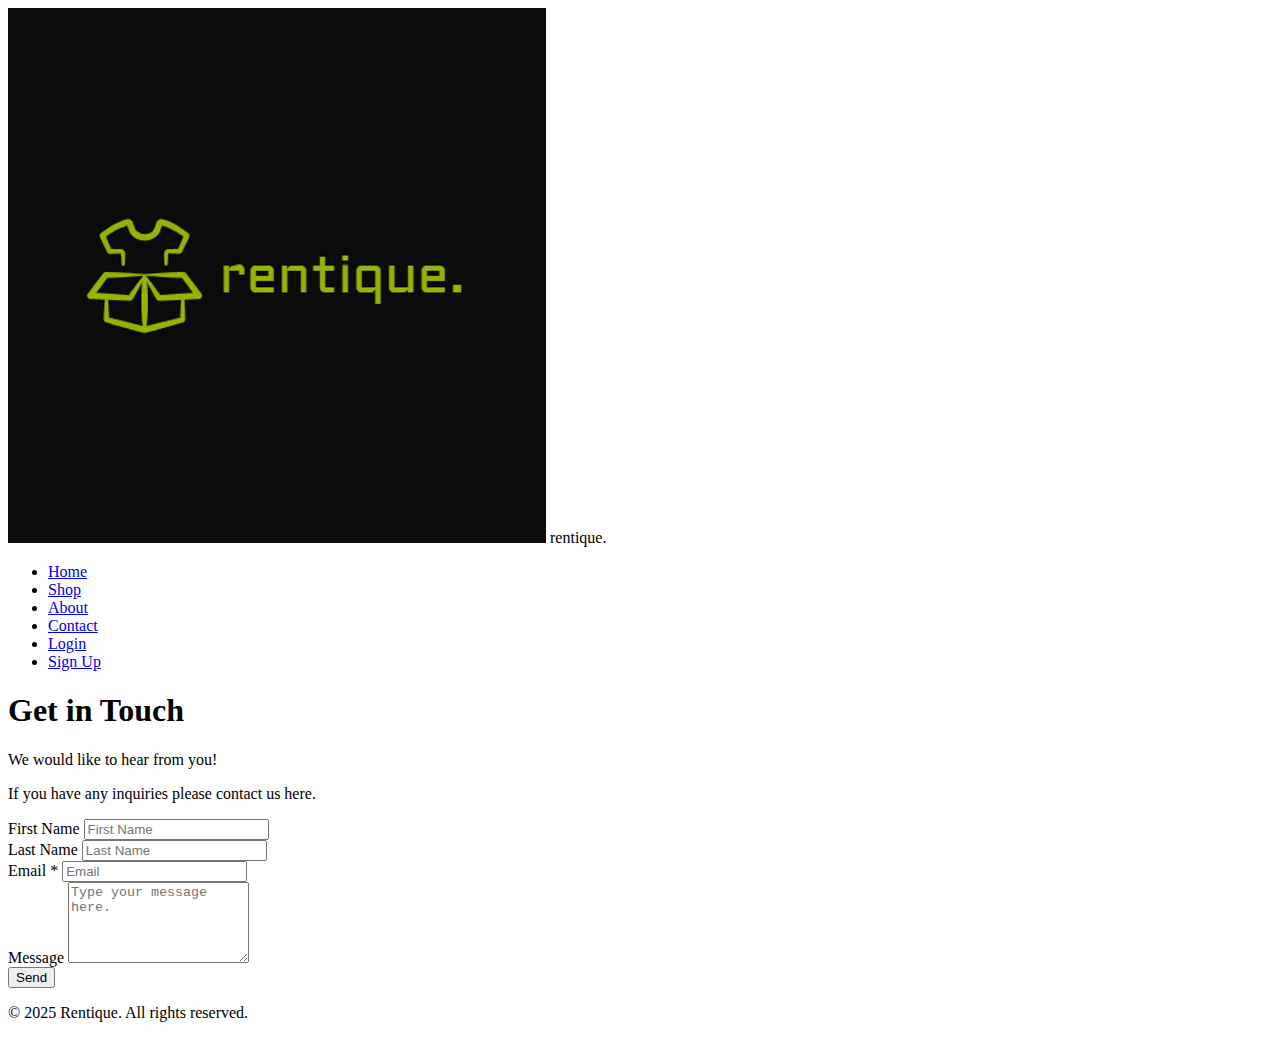
<file: contact.html>
<!DOCTYPE html>
<html lang="en">
<head>
    <meta charset="UTF-8">
    <meta name="viewport" content="width=device-width, initial-scale=1.0">
    <title>Rentique Contact Us</title>
    <link rel="stylesheet" href="rentique.css">
    <link rel="icon" type="image/png" href="rentique_logo.png">
</head>
<body>
    <header>
        <nav class="navbar">
            <div class="logo">
                <img src="rentique_logo.png">
                <span>rentique.</span>
            </div>
            <ul class="nav-links">
                <li><a href="Homepage.html">Home</a></li>
                <li><a href="index.html">Shop</a></li>
                <li><a href="#">About</a></li>
                <li><a href="Contact.html">Contact</a></li>
                <li><a href="#" class="btn login">Login</a></li>
                <li><a href="#" class="btn signup">Sign Up</a></li>
            </ul>
        </nav>
    </header>

    <main>
        <section class="intro">
            <h1>Get in Touch</h1>
            <p class="subtitle">We would like to hear from you!</p>
            <p class="subtitle">If you have any inquiries please contact us here.</p>

            <div class="contactForm">
                <div class="nameRow">
                    <div>
                        <label for="firstName">First Name</label>
                        <input type="text" id="firstName" placeholder="First Name">
                    </div>
                    <div>
                        <label for="lastName">Last Name</label>
                        <input type="text" id="lastName" placeholder="Last Name">
                    </div>
                </div>

                <div>
                    <label for="email">Email *</label>
                    <input type="email" id="email" placeholder="Email">
                </div>

                <div>
                    <label for="message">Message</label>
                    <textarea id="message" placeholder="Type your message here." rows="5"></textarea>
                </div>

                <button type="button" id="sendBtn">Send</button>
            </div>
        </section>
    </main>

    <footer>
        <p>© 2025 Rentique. All rights reserved.</p>
    </footer>
</body>
</html>
</file>
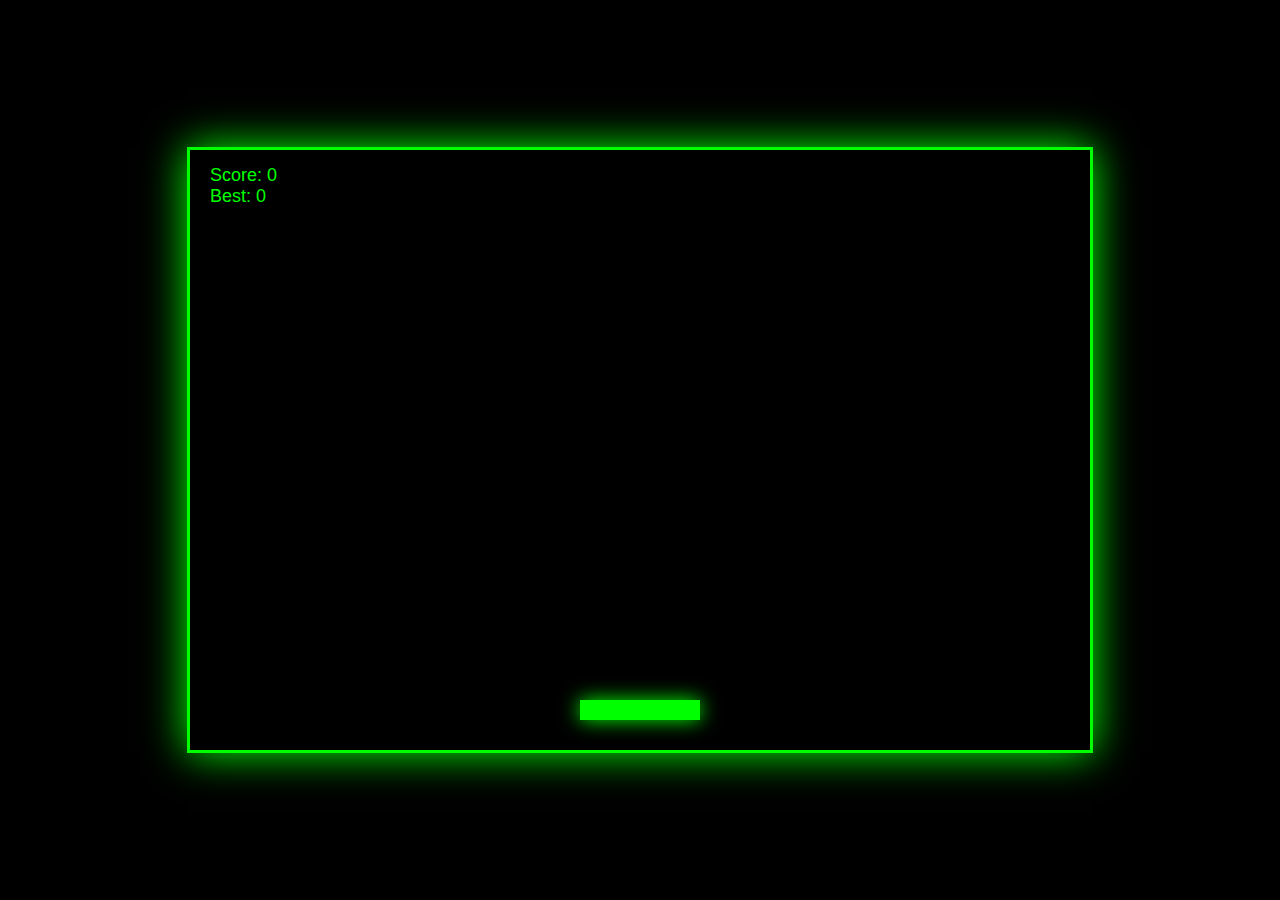
<file: game.html>
<!DOCTYPE html>
<html lang="en">
<head>
<meta charset="UTF-8">
<title>Rental Drop Game</title>
<style>
    body {
        margin: 0;
        background: black;
        font-family: Arial, sans-serif;
        display: flex;
        justify-content: center;
        align-items: center;
        height: 100vh;
        color: #00FF00;
    }

    #gameArea {
        position: relative;
        width: 900px;
        height: 600px;
        overflow: hidden;
        border: 3px solid #00FF00;
        box-shadow:
            0 0 40px #00FF00,
            inset 0 0 40px #00FF0022;
        background: black;
    }

    #bgLayer {
        position: absolute;
        width: 100%;
        height: 100%;
        background: black;
        z-index: 0;
        transition: background-color 0.4s ease;
    }

    #player {
        position: absolute;
        bottom: 30px;
        left: 390px;
        width: 120px;
        height: 20px;
        background: #00FF00;
        box-shadow: 0 0 20px #00FF00;
        z-index: 2;
    }

    .item {
        position: absolute;
        width: 40px;
        height: 40px;
        background: #00FF00;
        text-align: center;
        line-height: 40px;
        font-size: 20px;
        border-radius: 5px;
        box-shadow: 0 0 15px #00FF00;
        z-index: 2;
    }

    .bad {
        background: red;
        box-shadow: 0 0 15px red;
    }

    .scoreboard {
        position: absolute;
        top: 15px;
        left: 20px;
        font-size: 18px;
        z-index: 2;
    }

    #gameOver {
        position: absolute;
        top: 50%;
        left: 50%;
        transform: translate(-50%, -50%);
        display: none;
        text-align: center;
        z-index: 3;
    }

    #gameOver h1 {
        font-size: 45px;
        margin: 0;
    }

    button {
        background: transparent;
        border: 2px solid #00FF00;
        color: #00FF00;
        padding: 10px 20px;
        cursor: pointer;
        margin-top: 15px;
        transition: 0.3s;
    }

    button:hover {
        background: #00FF00;
        color: black;
        box-shadow: 0 0 20px #00FF00;
    }

    #deathFlash {
        position: absolute;
        width: 100%;
        height: 100%;
        background: red;
        opacity: 0;
        pointer-events: none;
        z-index: 4;
    }
</style>
</head>
<body>

<div id="gameArea">
    <div id="bgLayer"></div>
    <div id="deathFlash"></div>
    <div id="player"></div>

    <div class="scoreboard">
        Score: <span id="score">0</span><br>
        Best: <span id="bestScore">0</span>
    </div>

    <div id="gameOver">
        <h1>GAME OVER</h1>
        <button onclick="restartGame()">PLAY AGAIN</button>
    </div>
</div>

<script>
let player = document.getElementById("player");
let gameArea = document.getElementById("gameArea");
let bgLayer = document.getElementById("bgLayer");
let scoreDisplay = document.getElementById("score");
let bestScoreDisplay = document.getElementById("bestScore");
let gameOverScreen = document.getElementById("gameOver");
let deathFlash = document.getElementById("deathFlash");

let score = 0;
let bestScore = localStorage.getItem("rentalBestScore") || 0;
let itemInterval;
let speed = 3;

bestScoreDisplay.textContent = bestScore;

function updateBackground() {
    let maxScoreForFullGreen = 80;
    let progress = Math.min(score / maxScoreForFullGreen, 1);
    let greenValue = Math.floor(180 * progress);
    bgLayer.style.backgroundColor = `rgb(0, ${greenValue}, 0)`;
}

gameArea.addEventListener("mousemove", (e) => {
    const rect = gameArea.getBoundingClientRect();
    const mouseX = e.clientX - rect.left;
    const playerWidth = player.offsetWidth;
    const maxX = rect.width - playerWidth;

    let newLeft = mouseX - playerWidth / 2;

    if (newLeft < 0) newLeft = 0;
    if (newLeft > maxX) newLeft = maxX;

    player.style.left = newLeft + "px";
});

function createItem() {
    let item = document.createElement("div");
    item.classList.add("item");

    if (Math.random() < 0.2) {
        item.classList.add("bad");
        item.textContent = "X";
    } else {
        item.textContent = "👕";
    }

    let maxLeft = gameArea.clientWidth - 40;
    item.style.left = Math.random() * maxLeft + "px";
    item.style.top = "0px";

    gameArea.appendChild(item);

    let fall = setInterval(() => {
        item.style.top = item.offsetTop + speed + "px";

        let itemRect = item.getBoundingClientRect();
        let playerRect = player.getBoundingClientRect();

        if (
            itemRect.bottom >= playerRect.top &&
            itemRect.left < playerRect.right &&
            itemRect.right > playerRect.left
        ) {
            if (item.classList.contains("bad")) {
                endGame();
            } else {
                score++;
                scoreDisplay.textContent = score;
                updateBackground();
                if (score % 5 === 0) speed++;
            }

            item.remove();
            clearInterval(fall);
        }

        if (item.offsetTop > gameArea.clientHeight) {
            item.remove();
            clearInterval(fall);
        }

    }, 20);
}

function startGame() {
    itemInterval = setInterval(createItem, 1000);
}

function endGame() {
    clearInterval(itemInterval);

    deathFlash.style.opacity = 0.8;
    setTimeout(() => {
        deathFlash.style.opacity = 0;
    }, 500);

    if (score > bestScore) {
        bestScore = score;
        localStorage.setItem("rentalBestScore", bestScore);
        bestScoreDisplay.textContent = bestScore;
    }

    bgLayer.style.backgroundColor = "black";

    setTimeout(() => {
        gameOverScreen.style.display = "block";
    }, 500);
}

function restartGame() {
    location.reload();
}

startGame();
</script>

</body>
</html>
</file>
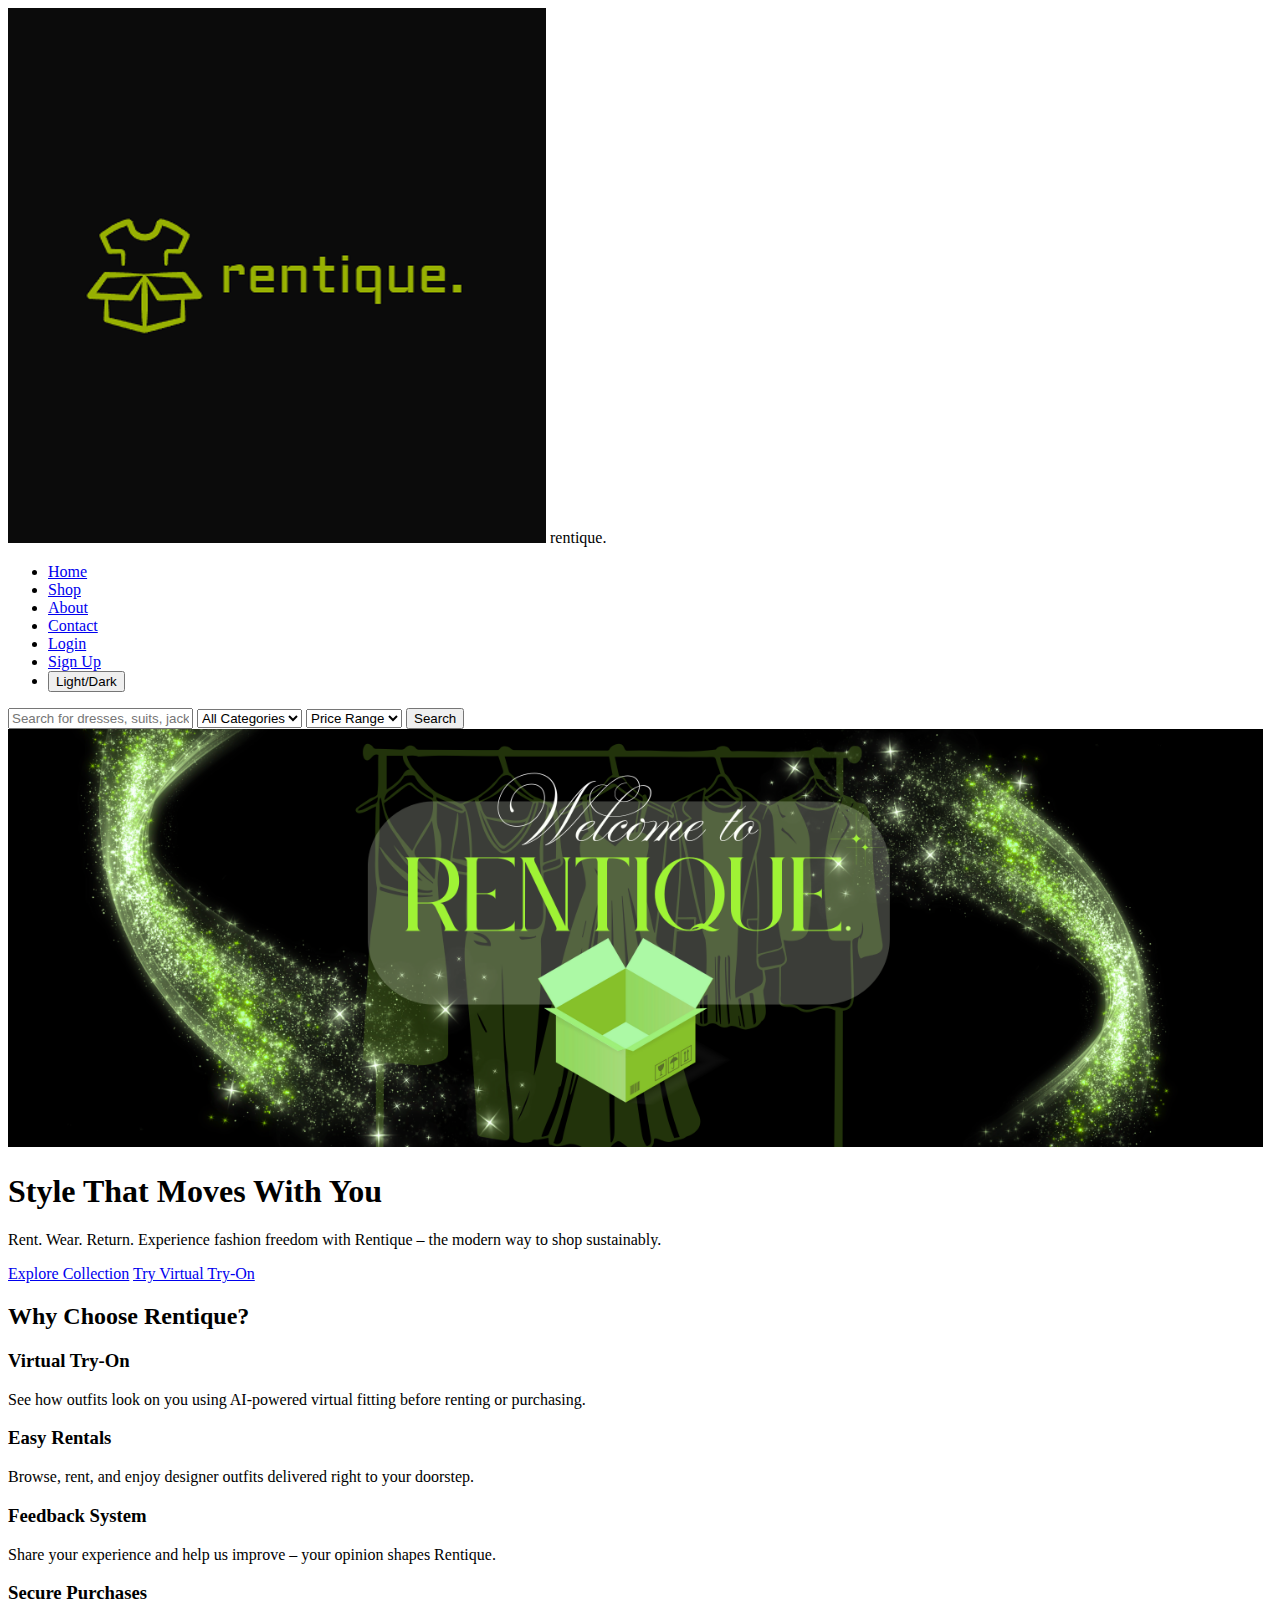
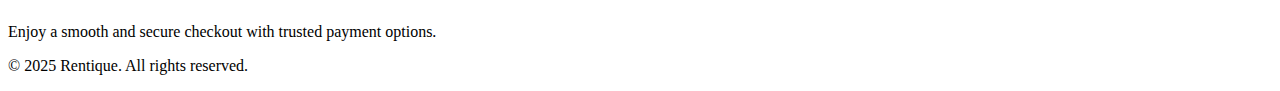
<file: Homepage.html>
<!DOCTYPE html>
<html lang="en">
<head>
    <meta charset="UTF-8">
    <meta name="viewport" content="width=device-width, initial-scale=1.0">
    <title>Rentique | Home</title>
    <link rel="stylesheet" href="rentique.css">
    <link rel="icon" type="image/png" href="rentique_logo.png">
</head>
    
<body class="dark-mode">
    <header>
        <nav class="navbar">
            <div class="logo">
                <img src="rentique_logo.png">
                <span>rentique.</span>
            </div>
            <ul class="nav-links">
                <li><a href="Homepage.html">Home</a></li>
                <li><a href="index.html">Shop</a></li>
                <li><a href="aboutus.html">About</a></li>
                <li><a href="contact.html">Contact</a></li>
                <li><a href="login.html" class="btn login">Login</a></li>
                <li><a href="signup.html" class="btn signup">Sign Up</a></li>
                <li><button id="theme-toggle" class="black-btn">Light/Dark</button></li>
            </ul>
        </nav>

     
        <section class="search-section">
            <div class="search-container">
                <input type="text" placeholder="Search for dresses, suits, jackets, accessories...">

                <select>
                    <option>All Categories</option>
                    <option>Dresses</option>
                    <option>Menswear</option>
                    <option>Accessories</option>
                    <option>Formal Wear</option>
                    <option>Casual</option>
                </select>

                <select>
                    <option>Price Range</option>
                    <option>$10 - $30</option>
                    <option>$30 - $70</option>
                    <option>$70 - $150</option>
                    <option>$150+</option>
                </select>

                <button class="search-btn">Search</button>
            </div>
        </section>

    </header>

    <img src="rentiquebanner2.png" width= "1255">

    <section class="hero">
        <div class="hero-content">
            <h1>Style That Moves With You</h1>
            <p>Rent. Wear. Return. Experience fashion freedom with Rentique – the modern way to shop sustainably.</p>
            <div class="hero-buttons">
                <a href="index.html" class="btn primary">Explore Collection</a>
                <a href="#" class="btn secondary">Try Virtual Try-On</a>
            </div>
        </div>
    </section>

    <section class="features">
        <h2>Why Choose Rentique?</h2>
        <div class="feature-grid">
            <div class="feature-card enhanced">
                <h3>Virtual Try-On</h3>
                <p>See how outfits look on you using AI-powered virtual fitting before renting or purchasing.</p>
            </div>
            <div class="feature-card enhanced">
                <h3>Easy Rentals</h3>
                <p>Browse, rent, and enjoy designer outfits delivered right to your doorstep.</p>
            </div>
            <div class="feature-card enhanced">
                <h3>Feedback System</h3>
                <p>Share your experience and help us improve – your opinion shapes Rentique.</p>
            </div>
            <div class="feature-card enhanced">
                <h3>Secure Purchases</h3>
                <p>Enjoy a smooth and secure checkout with trusted payment options.</p>
            </div>
        </div>
    </section>

    <section id="shop"></section>

    <footer>
        <p>© 2025 Rentique. All rights reserved.</p>
    </footer>
    
<script>
document.addEventListener("DOMContentLoaded", () => {
    const toggleBtn = document.getElementById("theme-toggle");

    toggleBtn.addEventListener("click", () => {
        document.body.classList.toggle("dark-mode");
    });
});
</script>

</body>
</html>
</file>
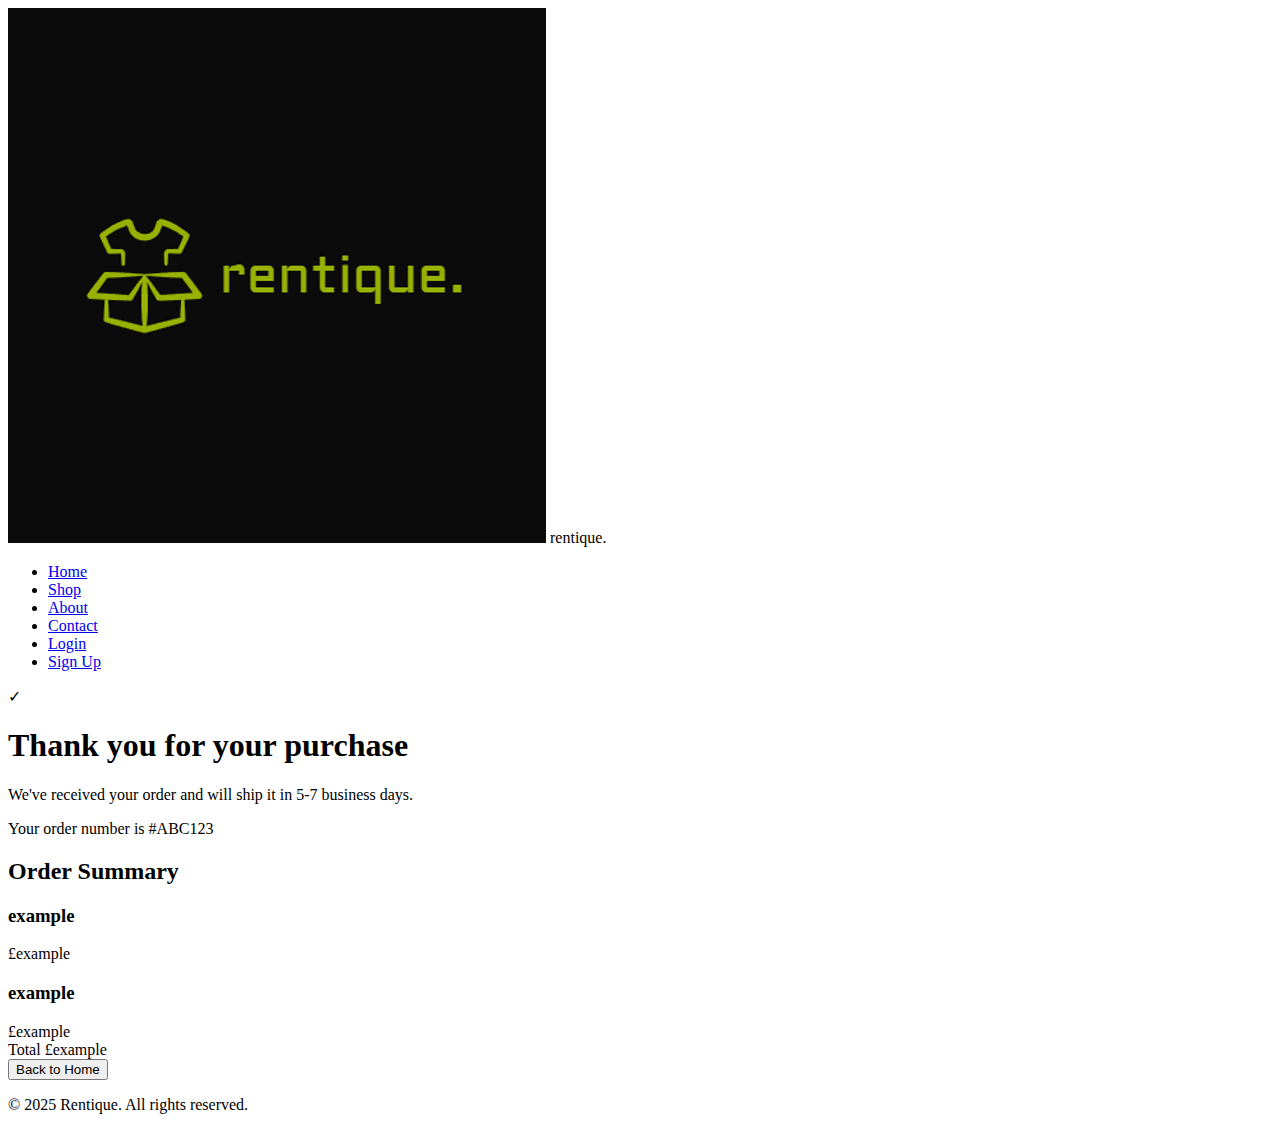
<file: OrderComplete.html>
<!DOCTYPE html>
<html lang="en">
<head>
    <meta charset="UTF-8">
    <meta name="viewport" content="width=device-width, initial-scale=1.0">
    <title>Order Complete</title>
    <link rel="stylesheet" href="rentique.css">
    <link rel="icon" type="image/png" href="rentique_logo.png">
</head>
<body>
    <header>
        <nav class="navbar">
            <div class="logo">
                <img src="rentique_logo.png">
                <span>rentique.</span>
            </div>
            <ul class="nav-links">
                <li><a href="Homepage.php">Home</a></li>
                <li><a href="productsPage.php">Shop</a></li>
                <li><a href="#">About</a></li>
                <li><a href="Contact.php">Contact</a></li>
                <li><a href="#" class="btn login">Login</a></li>
                <li><a href="#" class="btn signup">Sign Up</a></li>
            </ul>
        </nav>
    </header>

    <main>
        <section class="intro">
            <div class="tickIcon">✓</div>
            
            <h1>Thank you for your purchase</h1>
            <p class="subtitle">We've received your order and will ship it in 5-7 business days.</p>
            <p class="subtitle">Your order number is #ABC123</p>

            <div class="orderSummary">
                <h2>Order Summary</h2>

                <div class="orderItem">
                    <h3>example</h3>
                    <div class="itemPrice">£example</div>
                </div>

                <div class="orderItem">
                    <h3>example</h3>
                    <div class="itemPrice">£example</div>
                </div>

                <div class="orderTotal">
                    <span>Total</span>
                    <span class="totalPrice">£example</span>
                </div>

                <button type="button" id="backHomeBtn" onclick="window.location.href='Homepage.php'">Back to Home</button>
            </div>
        </section>
    </main>

    <footer>
        <p>© 2025 Rentique. All rights reserved.</p>
    </footer>
</body>
</html>
</file>
<file: rentique.css>

</file>
